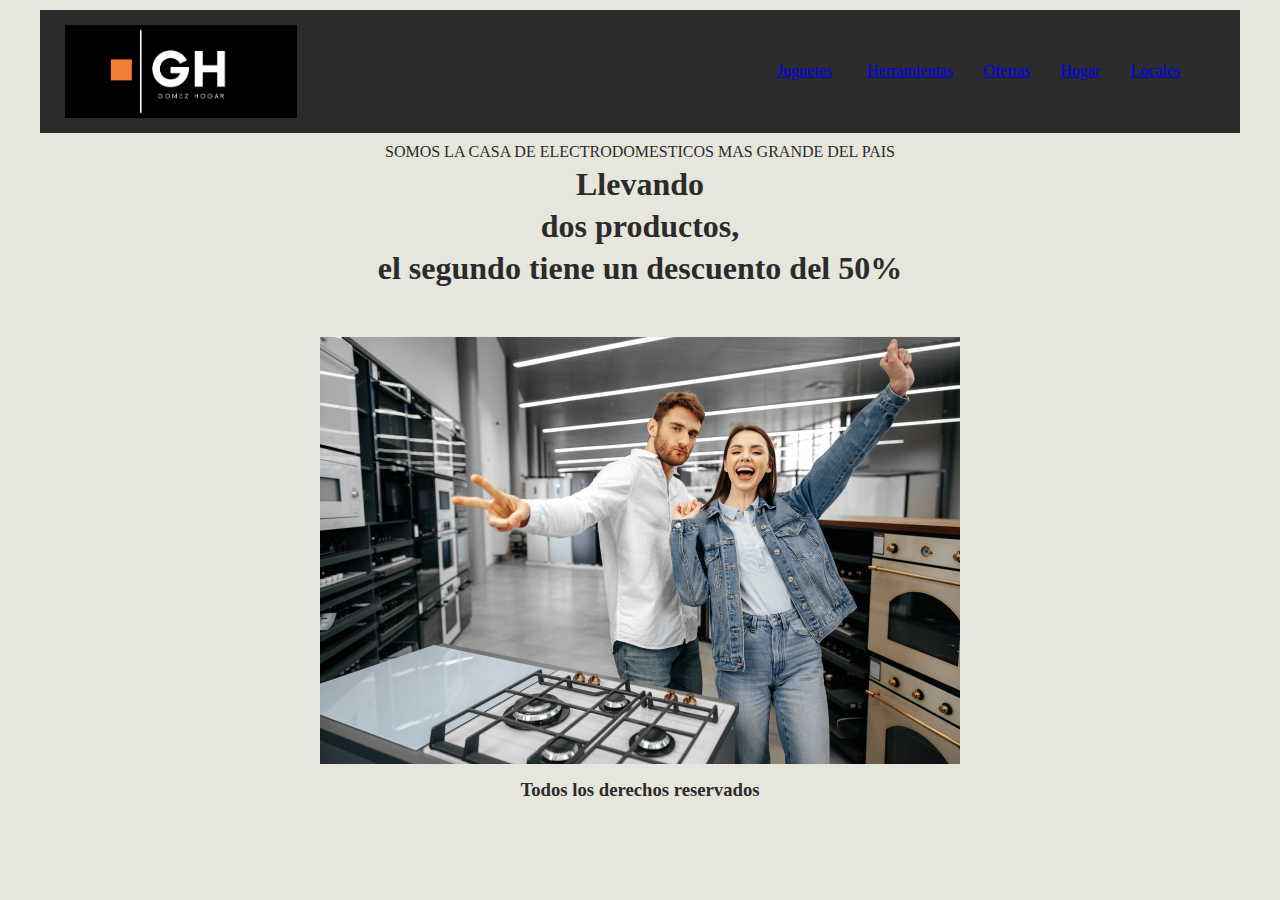
<file: index.html>
<!DOCTYPE html>
<html lang="en">
<head>
    <meta charset="UTF-8">
    <meta name="viewport" content="width=device-width, initial-scale=1.0">
    <link rel="stylesheet" href="css/styles.css">

</head>
<body>

    <!--banner principal-->

    <header>
        <img src="Imagenes/logo2.png" alt="logo de la web">

        <!--menu de navegacion-->

        <nav>
            <ul>
                <li>
                    <a href="pages/juguetes.html">
                        Juguetes
                    </a>
                </li>
                    <a href="pages/herramientas.html">
                        Herramientas
                    </a>
                </li>
                    <a href="pages/ofertas.html">
                        Ofertas
                    </a>
                </li>
                    <a href="pages/hogar.html">
                        Hogar
                    </a>
                </li>
                    <a href="pages/locales.html">
                        Locales
                    </a>
                </li>
            </ul>
        </nav>
    </header>

    <!--contenido principal-->

    <main>
    
            <div class="textos">
                <p>SOMOS LA CASA DE ELECTRODOMESTICOS MAS GRANDE DEL PAIS</p>
                <h1>Llevando <span> dos productos, </span> el segundo tiene un descuento del 50%</h1>
               
                
            </div>
    
            <div class="img">
                <img src="Imagenes/imagen6.jpg" alt="imagen de presentacion">
            </div>
           
            
        
    </main>

    <!-- pie de pagina-->

    <footer>
        <h3>Todos los derechos reservados</h3>
    </footer>
</body>
</html>
</file>
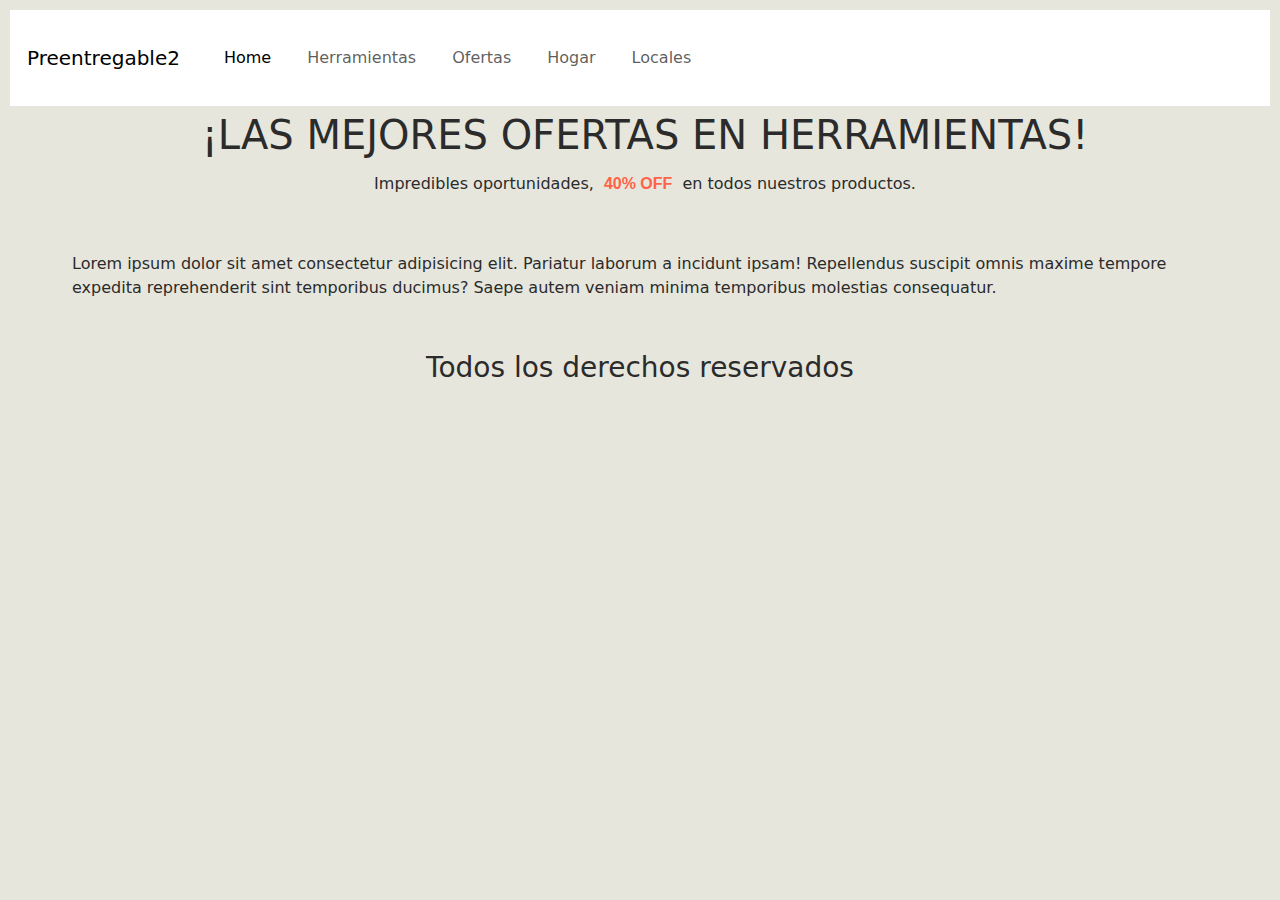
<file: pages/herramientas.html>
<!DOCTYPE html>
<html lang="en">
<head>
    <meta charset="UTF-8">
    <meta name="viewport" content="width=device-width, initial-scale=1.0">

     <!--link de bootstrap-->
     <link href="https://cdn.jsdelivr.net/npm/bootstrap@5.3.3/dist/css/bootstrap.min.css" rel="stylesheet" integrity="sha384-QWTKZyjpPEjISv5WaRU9OFeRpok6YctnYmDr5pNlyT2bRjXh0JMhjY6hW+ALEwIH" crossorigin="anonymous">

    <link rel="stylesheet" href="../css/styles.css">

    <title>Herramientas</title>
</head>
<body>
    <nav class="navbar navbar-expand-lg white-bg">
        <div class="container-fluid">
          <a class="navbar-brand" href="#">Preentregable2</a>
          <button class="navbar-toggler" type="button" data-bs-toggle="collapse" data-bs-target="#navbarSupportedContent" aria-controls="navbarSupportedContent" aria-expanded="false" aria-label="Toggle navigation">
            <span class="navbar-toggler-icon"></span>
          </button>
          <div class="collapse navbar-collapse" id="navbarSupportedContent">
            <ul class="navbar-nav me-auto mb-2 mb-lg-0">
              <li class="nav-item">
                <a class="nav-link active" aria-current="page" href="../index.html">Home</a>
              </li>
            
              <li class="nav-item">
                <a class="nav-link" href="../pages/juguetes.html">Herramientas</a>
              </li>
              <li class="nav-item">
                <a class="nav-link" href="../pages/ofertas.html">Ofertas</a>
              </li>
              <li class="nav-item">
                <a class="nav-link" href="../pages/Hogar.html">Hogar</a>
              </li>
              <li class="nav-item">
                <a class="nav-link" href="../pages/locales.html">Locales</a>
              </li>
            </ul>
          </div>
        </div>
      </nav>

      <main class="container-fluid">
        <div class="row">
          <h1>¡LAS MEJORES OFERTAS EN HERRAMIENTAS!</h1>
          <p>Impredibles oportunidades, <span>40% OFF</span> en todos nuestros productos.</p>
        </div>
    <main>
        <p>
            Lorem ipsum dolor sit amet consectetur adipisicing elit. Pariatur laborum a incidunt ipsam! Repellendus suscipit omnis maxime tempore expedita reprehenderit sint temporibus ducimus? Saepe autem veniam minima temporibus molestias consequatur.
        </p>
    </main>

    <!-- pie de pagina-->

    <footer>
        <h3>Todos los derechos reservados</h3>
    </footer>

    <!--scrip js-->
    <script src="https://cdn.jsdelivr.net/npm/bootstrap@5.3.3/dist/js/bootstrap.bundle.min.js" integrity="sha384-YvpcrYf0tY3lHB60NNkmXc5s9fDVZLESaAA55NDzOxhy9GkcIdslK1eN7N6jIeHz" crossorigin="anonymous"></script>
</body>
</html>
</file>
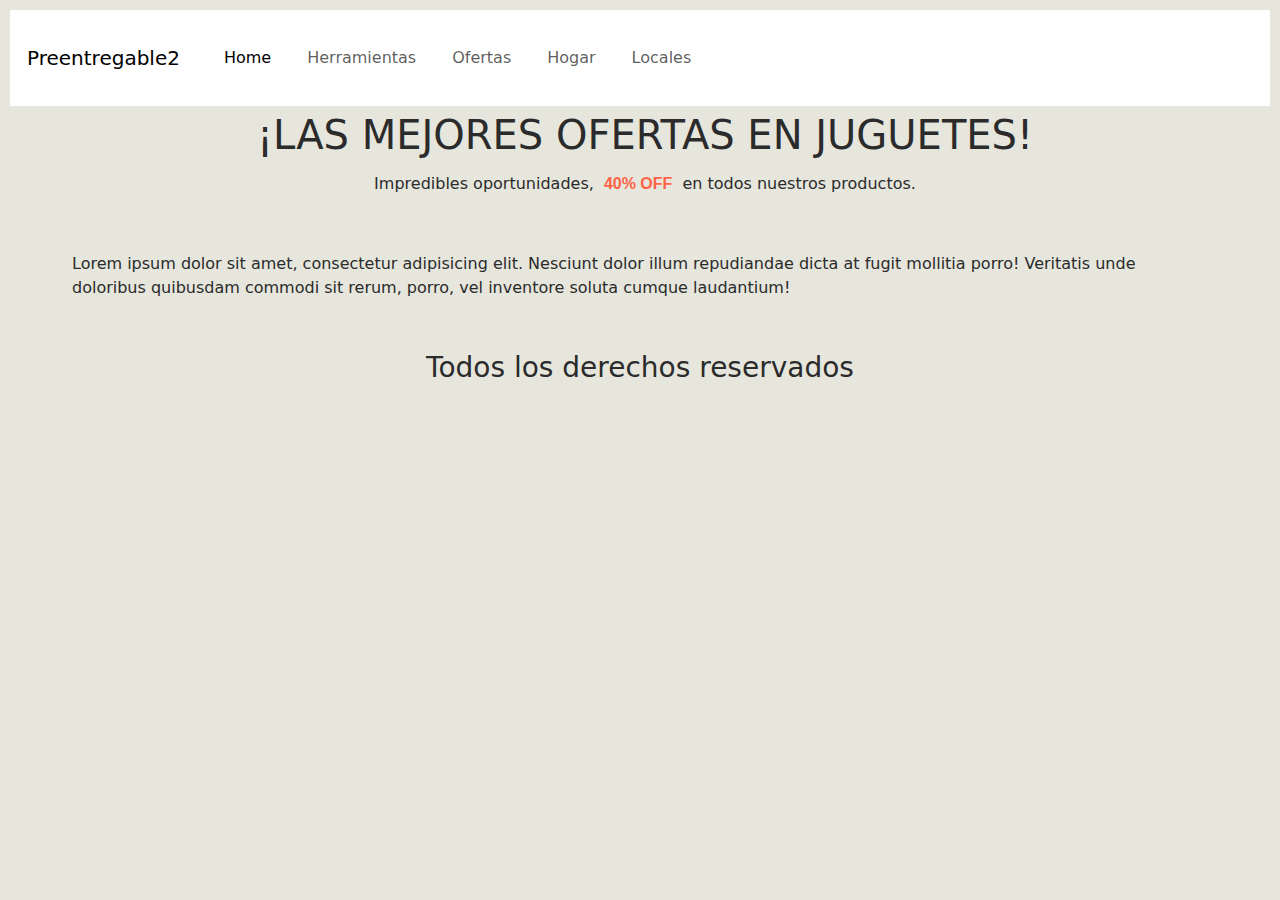
<file: pages/hogar.html>
<!DOCTYPE html>
<html lang="en">
<head>
    <meta charset="UTF-8">
    <meta name="viewport" content="width=device-width, initial-scale=1.0">

    <!--link de bootstrap-->
    <link href="https://cdn.jsdelivr.net/npm/bootstrap@5.3.3/dist/css/bootstrap.min.css" rel="stylesheet" integrity="sha384-QWTKZyjpPEjISv5WaRU9OFeRpok6YctnYmDr5pNlyT2bRjXh0JMhjY6hW+ALEwIH" crossorigin="anonymous">
    <!--link de mi css-->

    <link rel="stylesheet" href="../css/styles.css">

    <title>Hogar</title>
</head>
<body>
    <nav class="navbar navbar-expand-lg white-bg">
        <div class="container-fluid">
          <a class="navbar-brand" href="#">Preentregable2</a>
          <button class="navbar-toggler" type="button" data-bs-toggle="collapse" data-bs-target="#navbarSupportedContent" aria-controls="navbarSupportedContent" aria-expanded="false" aria-label="Toggle navigation">
            <span class="navbar-toggler-icon"></span>
          </button>
          <div class="collapse navbar-collapse" id="navbarSupportedContent">
            <ul class="navbar-nav me-auto mb-2 mb-lg-0">
              <li class="nav-item">
                <a class="nav-link active" aria-current="page" href="../index.html">Home</a>
              </li>
            
              <li class="nav-item">
                <a class="nav-link" href="../pages/herramientas.html">Herramientas</a>
              </li>
              <li class="nav-item">
                <a class="nav-link" href="../pages/ofertas.html">Ofertas</a>
              </li>
              <li class="nav-item">
                <a class="nav-link" href="../pages/juguetes.html">Hogar</a>
              </li>
              <li class="nav-item">
                <a class="nav-link" href="../pages/locales.html">Locales</a>
              </li>
            </ul>
          </div>
        </div>
      </nav>

      <main class="container-fluid">
        <div class="row">
          <h1>¡LAS MEJORES OFERTAS EN JUGUETES!</h1>
          <p>Impredibles oportunidades, <span>40% OFF</span> en todos nuestros productos.</p>
        </div>
    <main>
        <p>
            Lorem ipsum dolor sit amet, consectetur adipisicing elit. Nesciunt dolor illum repudiandae dicta at fugit mollitia porro! Veritatis unde doloribus quibusdam commodi sit rerum, porro, vel inventore soluta cumque laudantium!
        </p>
    </main>

    <!-- pie de pagina-->

    <footer>
        <h3>Todos los derechos reservados</h3>
    </footer>

    <!--scrip js-->
    <script src="https://cdn.jsdelivr.net/npm/bootstrap@5.3.3/dist/js/bootstrap.bundle.min.js" integrity="sha384-YvpcrYf0tY3lHB60NNkmXc5s9fDVZLESaAA55NDzOxhy9GkcIdslK1eN7N6jIeHz" crossorigin="anonymous"></script>
</body>
</html>
</file>
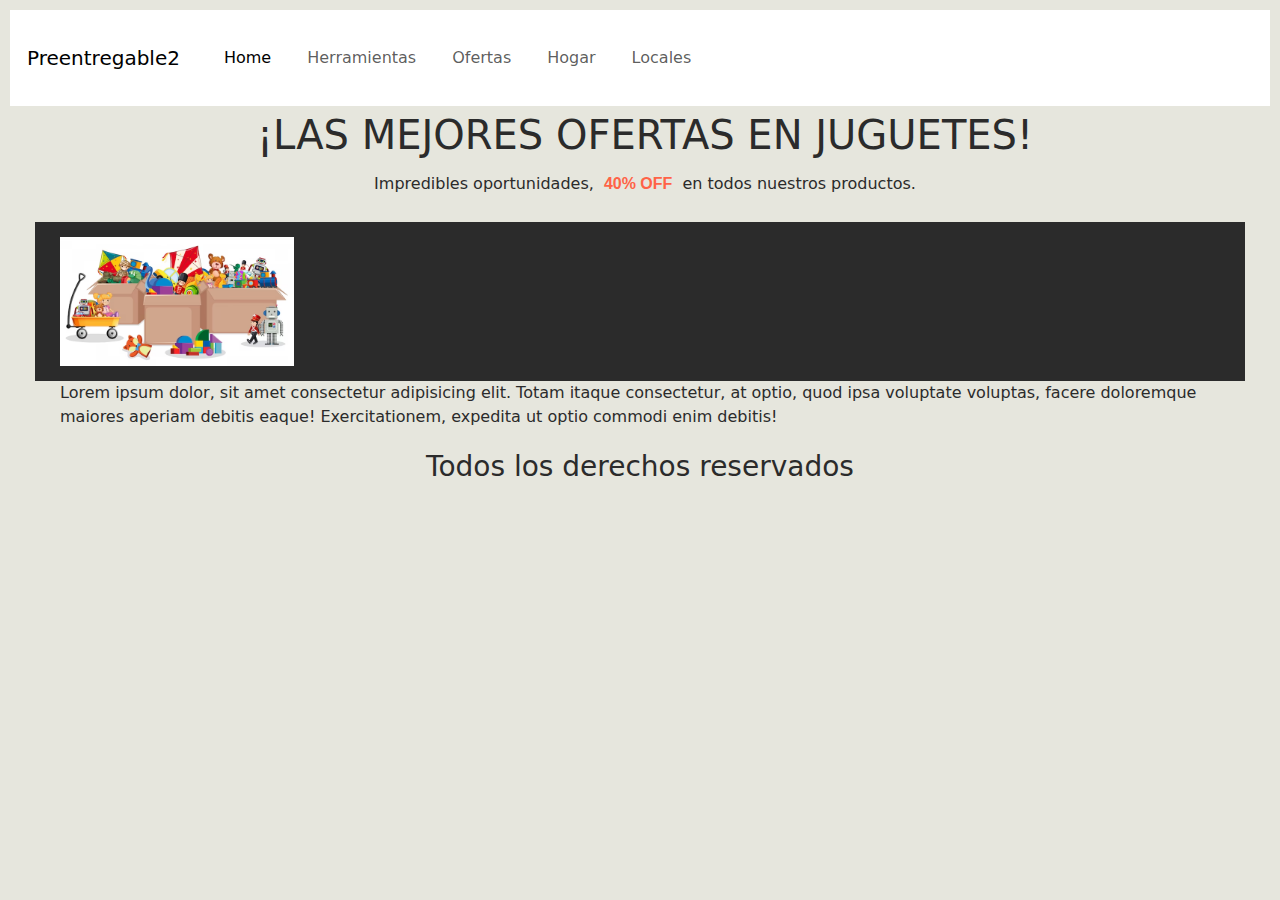
<file: pages/juguetes.html>
<!DOCTYPE html>
<html lang="en">
<head>
    <meta charset="UTF-8">
    <meta name="viewport" content="width=device-width, initial-scale=1.0">

      <!--link de bootstrap-->
      <link href="https://cdn.jsdelivr.net/npm/bootstrap@5.3.3/dist/css/bootstrap.min.css" rel="stylesheet" integrity="sha384-QWTKZyjpPEjISv5WaRU9OFeRpok6YctnYmDr5pNlyT2bRjXh0JMhjY6hW+ALEwIH" crossorigin="anonymous">
    <!--link de mi css-->

    <link rel="stylesheet" href="../css/styles.css">

    <title>Juguetes</title>
</head>
<body>

    <nav class="navbar navbar-expand-lg white-bg">
        <div class="container-fluid">
          <a class="navbar-brand" href="#">Preentregable2</a>
          <button class="navbar-toggler" type="button" data-bs-toggle="collapse" data-bs-target="#navbarSupportedContent" aria-controls="navbarSupportedContent" aria-expanded="false" aria-label="Toggle navigation">
            <span class="navbar-toggler-icon"></span>
          </button>
          <div class="collapse navbar-collapse" id="navbarSupportedContent">
            <ul class="navbar-nav me-auto mb-2 mb-lg-0">
              <li class="nav-item">
                <a class="nav-link active" aria-current="page" href="../index.html">Home</a>
              </li>
            
              <li class="nav-item">
                <a class="nav-link" href="../pages/herramientas.html">Herramientas</a>
              </li>
              <li class="nav-item">
                <a class="nav-link" href="../pages/ofertas.html">Ofertas</a>
              </li>
              <li class="nav-item">
                <a class="nav-link" href="../pages/Hogar.html">Hogar</a>
              </li>
              <li class="nav-item">
                <a class="nav-link" href="../pages/locales.html">Locales</a>
              </li>
            </ul>
          </div>
        </div>
      </nav>

      <main class="container-fluid">
        <div class="row">
          <h1>¡LAS MEJORES OFERTAS EN JUGUETES!</h1>
          <p>Impredibles oportunidades, <span>40% OFF</span> en todos nuestros productos.</p>
        </div>
      </main>
    <header>
        <img src="../Imagenes/tres-cajas-llenas-juguetes_1308-37294.avif" alt="">

       
    </header>
    <main>
        <p>
            Lorem ipsum dolor, sit amet consectetur adipisicing elit. Totam itaque consectetur, at optio, quod ipsa voluptate voluptas, facere doloremque maiores aperiam debitis eaque! Exercitationem, expedita ut optio commodi enim debitis!
        </p>
    </main>

    <!-- pie de pagina-->

    <footer>
        <h3>Todos los derechos reservados</h3>
    </footer>

    <!--scrip js-->
    <script src="https://cdn.jsdelivr.net/npm/bootstrap@5.3.3/dist/js/bootstrap.bundle.min.js" integrity="sha384-YvpcrYf0tY3lHB60NNkmXc5s9fDVZLESaAA55NDzOxhy9GkcIdslK1eN7N6jIeHz" crossorigin="anonymous"></script>
</body>
</html>
</file>
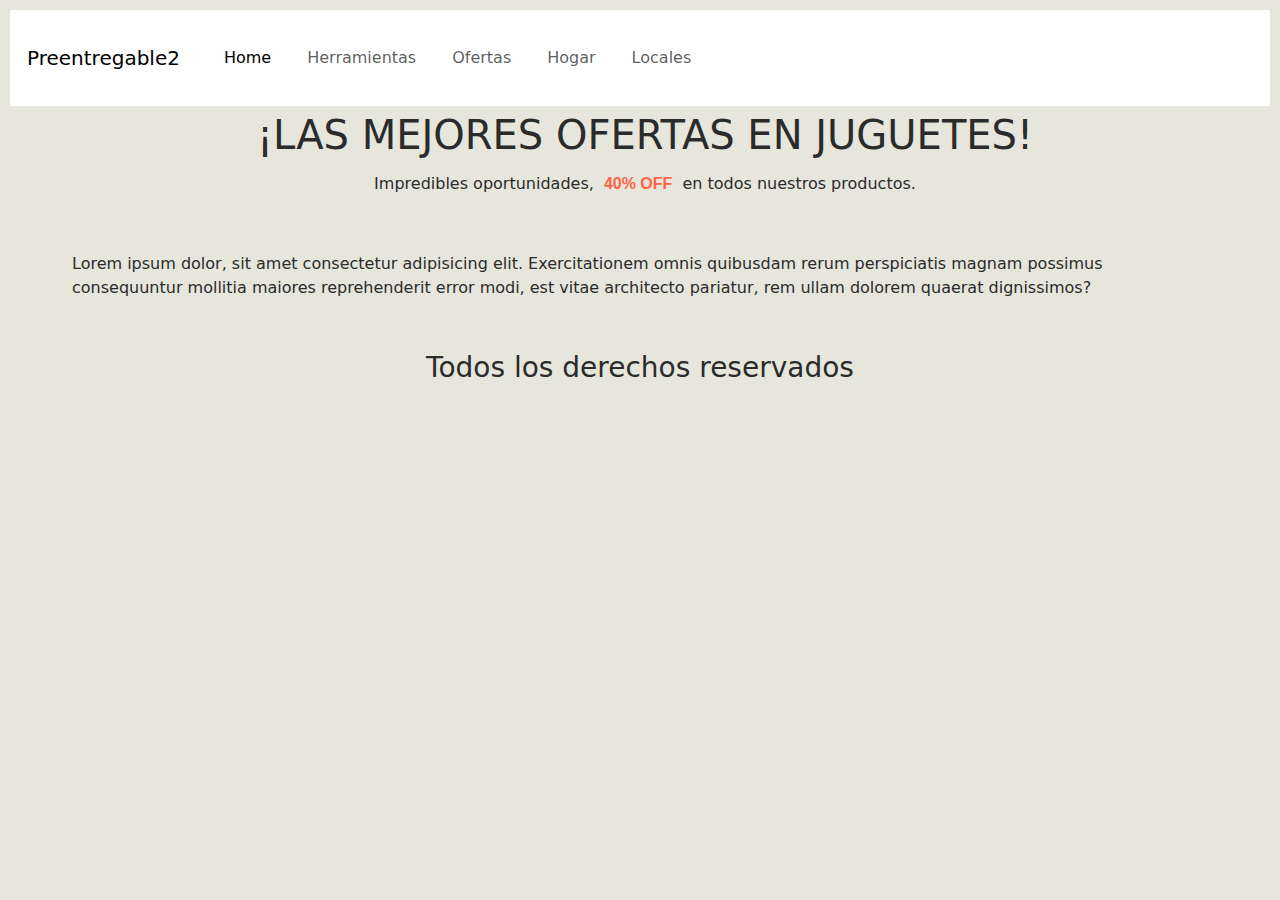
<file: pages/locales.html>
<!DOCTYPE html>
<html lang="en">
<head>
    <meta charset="UTF-8">
    <meta name="viewport" content="width=device-width, initial-scale=1.0">
 <!--link de bootstrap-->
 <link href="https://cdn.jsdelivr.net/npm/bootstrap@5.3.3/dist/css/bootstrap.min.css" rel="stylesheet" integrity="sha384-QWTKZyjpPEjISv5WaRU9OFeRpok6YctnYmDr5pNlyT2bRjXh0JMhjY6hW+ALEwIH" crossorigin="anonymous">
    <!--link de mi css-->

    <link rel="stylesheet" href="../css/styles.css">

    <title>Locales</title>
</head>
<body>
    <nav class="navbar navbar-expand-lg white-bg">
        <div class="container-fluid">
          <a class="navbar-brand" href="#">Preentregable2</a>
          <button class="navbar-toggler" type="button" data-bs-toggle="collapse" data-bs-target="#navbarSupportedContent" aria-controls="navbarSupportedContent" aria-expanded="false" aria-label="Toggle navigation">
            <span class="navbar-toggler-icon"></span>
          </button>
          <div class="collapse navbar-collapse" id="navbarSupportedContent">
            <ul class="navbar-nav me-auto mb-2 mb-lg-0">
              <li class="nav-item">
                <a class="nav-link active" aria-current="page" href="../index.html">Home</a>
              </li>
            
              <li class="nav-item">
                <a class="nav-link" href="../pages/herramientas.html">Herramientas</a>
              </li>
              <li class="nav-item">
                <a class="nav-link" href="../pages/ofertas.html">Ofertas</a>
              </li>
              <li class="nav-item">
                <a class="nav-link" href="../pages/Hogar.html">Hogar</a>
              </li>
              <li class="nav-item">
                <a class="nav-link" href="../pages/juguetes.html">Locales</a>
              </li>
            </ul>
          </div>
        </div>
      </nav>

      <main class="container-fluid">
        <div class="row">
          <h1>¡LAS MEJORES OFERTAS EN JUGUETES!</h1>
          <p>Impredibles oportunidades, <span>40% OFF</span> en todos nuestros productos.</p>
        </div>
    <main>
        <p>
            Lorem ipsum dolor, sit amet consectetur adipisicing elit. Exercitationem omnis quibusdam rerum perspiciatis magnam possimus consequuntur mollitia maiores reprehenderit error modi, est vitae architecto pariatur, rem ullam dolorem quaerat dignissimos?
        </p>
    </main>

    <!-- pie de pagina-->

    <footer>
        <h3>Todos los derechos reservados</h3>
    </footer>

    <!--scrip js-->
    <script src="https://cdn.jsdelivr.net/npm/bootstrap@5.3.3/dist/js/bootstrap.bundle.min.js" integrity="sha384-YvpcrYf0tY3lHB60NNkmXc5s9fDVZLESaAA55NDzOxhy9GkcIdslK1eN7N6jIeHz" crossorigin="anonymous"></script>
</body>
</html>
</file>
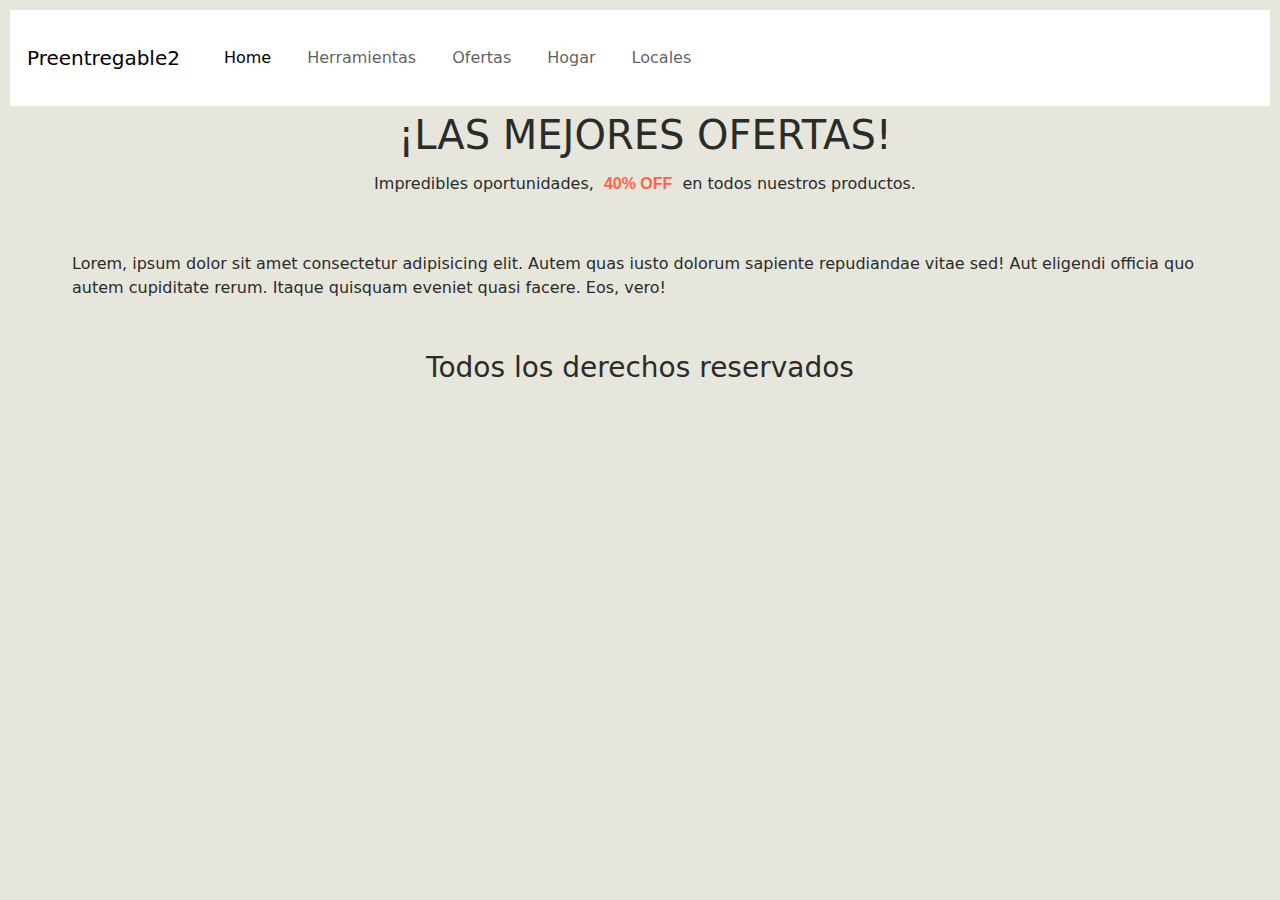
<file: pages/ofertas.html>
<!DOCTYPE html>
<html lang="en">
<head>
    <meta charset="UTF-8">
    <meta name="viewport" content="width=device-width, initial-scale=1.0">

    <!--link de bootstrap-->
    <link href="https://cdn.jsdelivr.net/npm/bootstrap@5.3.3/dist/css/bootstrap.min.css" rel="stylesheet" integrity="sha384-QWTKZyjpPEjISv5WaRU9OFeRpok6YctnYmDr5pNlyT2bRjXh0JMhjY6hW+ALEwIH" crossorigin="anonymous">
    <!--link de mi css-->

    <link rel="stylesheet" href="../css/styles.css">

    <title>Ofertas</title>
</head>
<body>
    <nav class="navbar navbar-expand-lg white-bg">
        <div class="container-fluid">
          <a class="navbar-brand" href="#">Preentregable2</a>
          <button class="navbar-toggler" type="button" data-bs-toggle="collapse" data-bs-target="#navbarSupportedContent" aria-controls="navbarSupportedContent" aria-expanded="false" aria-label="Toggle navigation">
            <span class="navbar-toggler-icon"></span>
          </button>
          <div class="collapse navbar-collapse" id="navbarSupportedContent">
            <ul class="navbar-nav me-auto mb-2 mb-lg-0">
              <li class="nav-item">
                <a class="nav-link active" aria-current="page" href="../index.html">Home</a>
              </li>
            
              <li class="nav-item">
                <a class="nav-link" href="../pages/herramientas.html">Herramientas</a>
              </li>
              <li class="nav-item">
                <a class="nav-link" href="../pages/juguetes.html">Ofertas</a>
              </li>
              <li class="nav-item">
                <a class="nav-link" href="../pages/Hogar.html">Hogar</a>
              </li>
              <li class="nav-item">
                <a class="nav-link" href="../pages/locales.html">Locales</a>
              </li>
            </ul>
          </div>
        </div>
      </nav>

      <main class="container-fluid">
        <div class="row">
          <h1>¡LAS MEJORES OFERTAS!</h1>
          <p>Impredibles oportunidades, <span>40% OFF</span> en todos nuestros productos.</p>
        </div>
    <main>
        <p>
            Lorem, ipsum dolor sit amet consectetur adipisicing elit. Autem quas iusto dolorum sapiente repudiandae vitae sed! Aut eligendi officia quo autem cupiditate rerum. Itaque quisquam eveniet quasi facere. Eos, vero!
        </p>
    </main>

    <!-- pie de pagina-->

    <footer>
        <h3>Todos los derechos reservados</h3>
    </footer>

    <!--scrip js-->
    <script src="https://cdn.jsdelivr.net/npm/bootstrap@5.3.3/dist/js/bootstrap.bundle.min.js" integrity="sha384-YvpcrYf0tY3lHB60NNkmXc5s9fDVZLESaAA55NDzOxhy9GkcIdslK1eN7N6jIeHz" crossorigin="anonymous"></script>
</body>
</html>
</file>
<file: css/styles.css>
/*reset*/

*{
    margin: 5px;
    padding: 0;
    
}

/* estilos generales*/

body{
    background-color: #E6E6DD;
    color: #2B2B2B;
}

/* estilos del haeder*/

header{
    background-color: #2B2B2B;
    color: #E6E6DD;
    margin: 0px 30px;
    padding: 10px 20px;

    /* flex */
    display: flex;
    justify-content: space-between; /* en row, eje horizontal*/
    align-items: center; /* en row, eje vertical*/
    
}

header nav ul{
    list-style: none;
    display: flex;
    gap: 20px;
    margin-right: 30px;
}

header img{
    width: 20%;
}

/* Estilos main*/

main{
    
    display: flex;
    align-items: center;
    justify-content: center;
    margin: 0px 50px;
    gap: 30px;
    flex-wrap: wrap;

}

main .textos{
    text-align: center;
}

main .textos h1 span{
    display: block;
}


main .img{
   
    display: flex;
    justify-content: center;
    
}

/* estilos footer*/

footer{
    text-align: center;
}

/*Estilos para juguetes*/

.white-bg{
    background-color: white;
}

main .row{
    text-align: center;
}

main p span{
    display: inline-block;
    font-family:Arial, Helvetica, sans-serif;
    font-weight: 600;
    color: tomato;
}
</file>
